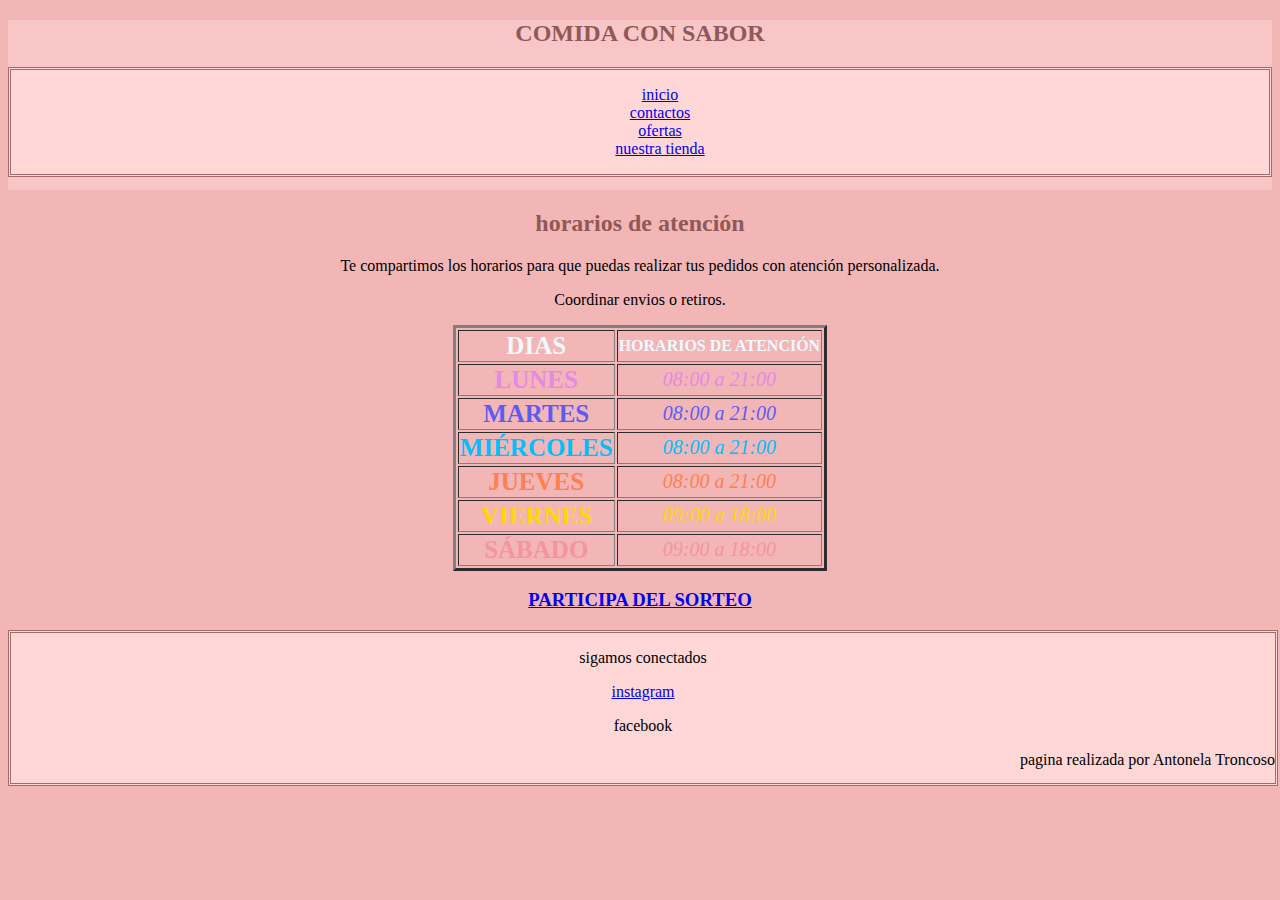
<file: pagina1.html>
<!DOCTYPE html>
<html>
    <head>
        <link rel="stylesheet" href="./Hojas de estilo css/style1.css">
        <meta charset="UTF-8">
        <meta http-equiv="X-UA-Compatible" content="IE=edge">
        <meta name="viewport" content="width=device-width, initial-scale=1.0">
        <title>horarios de atención</title>
    </head>
    <body>

        <header>
         <h2>COMIDA CON SABOR</h2>
         <nav >
               <ul>
               <li><a href="index.html">inicio</a></li>
               <li><a href="pagina2.html" target="_blank"> contactos</a></li>
               <li><a href="pagina3.html">ofertas</a></li>
               <li><a href="pagina4.html">nuestra tienda</a></li>
               </ul>
         </nav>      
        </header>

       <main>


<h2>horarios de atención</h2>
<p>Te compartimos los horarios para que puedas realizar tus pedidos con atención personalizada.</p>
<p>Coordinar envios o retiros. </p>


<table with="50%" border="3" align="center">
     
    <tr>
    <th class="negrita" colspan="1">DIAS  </th>
    <th colspan="1">HORARIOS DE ATENCIÓN</th> 
    </tr>
    <tr class="violeta">
        <td class="negrita">LUNES</td> <td class="cursiva" >08:00 a 21:00</td>
    </tr>  
     <tr class="azul">
        <td class="negrita">MARTES</td><td class="cursiva" > 08:00 a 21:00</td>
     </tr>
     <tr class="celeste">
        <td class="negrita">MIÉRCOLES</td><td class="cursiva" > 08:00 a 21:00</td>
     </tr>
     <tr class="naranja"> 
        <td class="negrita">JUEVES</td><td class="cursiva" > 08:00 a 21:00</td>
     </tr>  
     <tr class="amarillo">
        <td class="negrita">VIERNES</td> <td class="cursiva"> 09:00 a 18:00</td>
     </tr>
     <tr class="rosa">
        <td class="negrita">SÁBADO</td></td> <td class="cursiva"> 09:00 a 18:00</td>
     </tr>
</table>


  


<a href="pagina2.html" target="_blank"><h3>PARTICIPA DEL SORTEO </h3></a>
    
   





</main>

<footer> 
      <p>sigamos conectados</p>
      <p><a href="https://instagram.com/comida.consabor?igshid=YmMyMTA2M2Y=">instagram</a></p>
      <p><a href="https://www.facebook.com/profile.php?id=100065412762309"></a>facebook</p>
      <p align="right">pagina realizada por Antonela Troncoso</p>
</footer>
    </body>
</html>
</file>
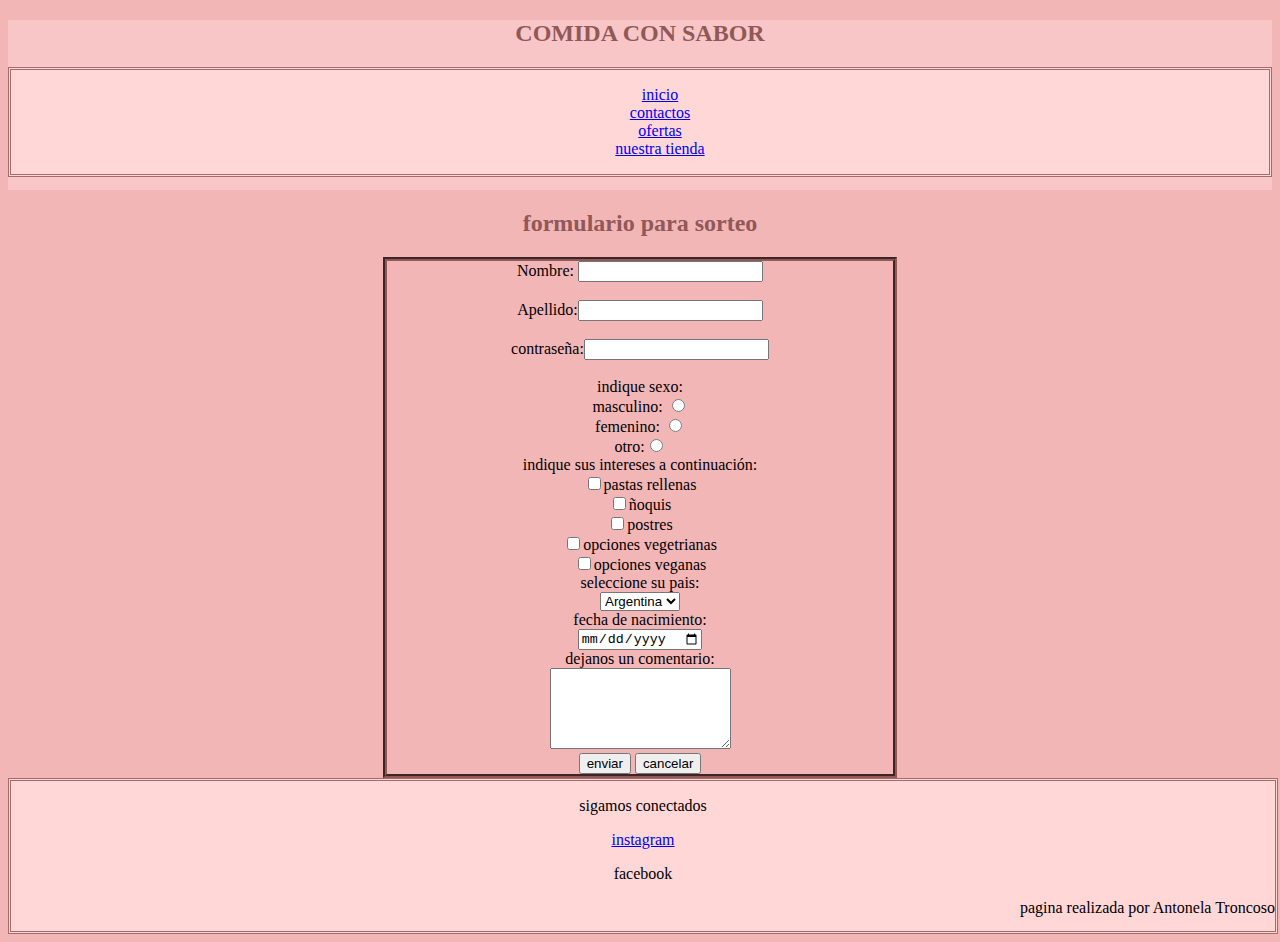
<file: pagina2.html>
<!DOCTYPE html>
<html>
    <head>
        <link rel="stylesheet" href="./Hojas de estilo css/style2.css">
        <meta charset="UTF-8">
        <meta http-equiv="X-UA-Compatible" content="IE=edge">
        <meta name="viewport" content="width=device-width, initial-scale=1.0">
        <title>formulario</title>
     </head>
     <body>

         <header>
             <h2>COMIDA CON SABOR</h2>
       
             <nav>
               <ul>
               <li><a href="index.html">inicio</a></li>
               <li><a href="pagina1.html">contactos</a></li>
               <li><a href="pagina3.html">ofertas</a></li>
               <li><a href="pagina4.html">nuestra tienda</a></li>
               </ul>
             </nav>      
         </header>
         <main>
           

                <h2>formulario para sorteo</h2>

                <form method="" action="" >
                    Nombre: <input type= "" name="Nombre"><br>
                    <br>
                    Apellido:<input type="" name="Apellido"><br>
                    <br>
                    contraseña:<input type="password" maxlength="8"><br>
                    <br>
                    indique sexo: <br>
                    masculino: <input type="radio" name="sexo"><br>
                    femenino: <input type="radio" name="sexo"><br>
                    otro:<input type="radio" name="sexo"><br>
                    indique sus intereses a continuación:<br>
                    <input type="checkbox" name="gustos">pastas rellenas<br>
                    <input type="checkbox" name="gustos">ñoquis<br>
                    <input type="checkbox" name="gustos">postres<br>
                    <input type="checkbox" name="gustos">opciones vegetrianas<br>
                    <input type="checkbox" name="gustos">opciones veganas<br>
                    seleccione su pais:<br>
                    <select id="pais" name="pais">
                        <option value="arg">Argentina</option>
                        <option value="bra">Brasil</option>
                        <option value="chi">Chile</option>
                        <option value="uru">Uruguay</option>
                    </select><br>
                    fecha de nacimiento:<br>
                    
                    <input type="date"><br>

                    
                    dejanos un comentario:<br>
                    <textarea name="" id="" cols="20" rows="5">

                    </textarea><br>
                    
                    


                    <input type="submit" value="enviar" size="30">
                    <input type="reset" value="cancelar">
                </form>


            
            
            
            
    </main>
    </body>
    <footer> 
            <p>sigamos conectados</p>
            <p><a href="https://instagram.com/comida.consabor?igshid=YmMyMTA2M2Y=">instagram</a></p>
            <p><a href="https://www.facebook.com/profile.php?id=100065412762309"></a>facebook</p>
            <p align="right">pagina realizada por Antonela Troncoso</p>
           
     </footer>
       
</html>
</file>
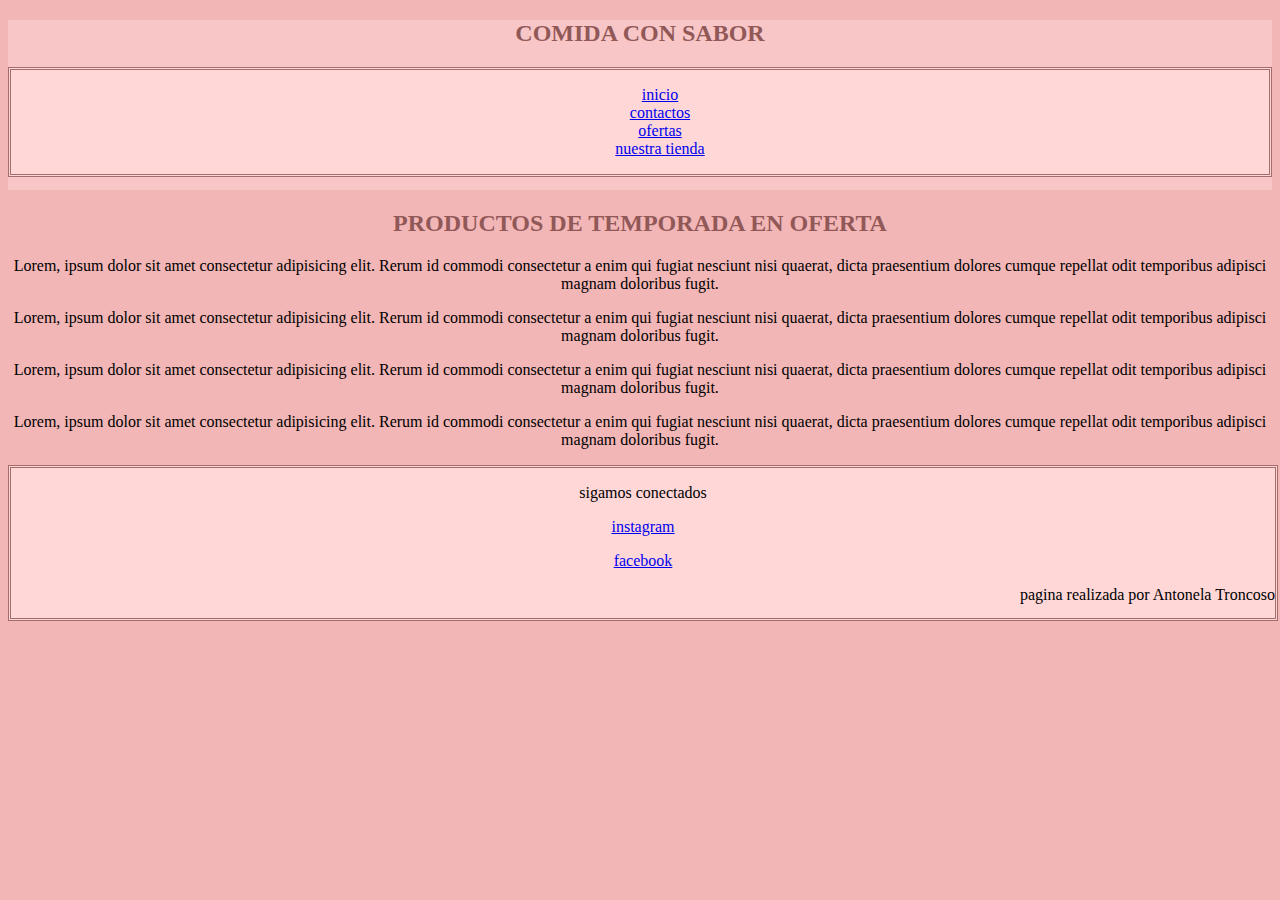
<file: pagina3.html>
<!DOCTYPE html>
<html>
    <head>
        <link rel="stylesheet" href="./Hojas de estilo css/style3.css">
        <meta charset="UTF-8">
        <meta http-equiv="X-UA-Compatible" content="IE=edge">
        <meta name="viewport" content="width=device-width, initial-scale=1.0">
        <title>horarios de atención</title>
    </head>
    <body>

        <header>
          <h2>COMIDA CON SABOR</h2>
             <nav >
                <ul>
                <li><a href="index.html">inicio</a></li>
                <li><a href="pagina1.html" target="_blank"> contactos</a></li>
                <li><a href="pagina3.html">ofertas</a></li>
                <li><a href="pagina4.html">nuestra tienda</a></li>
                </ul>
             </nav>      
        </header>
       <main>

<h2>PRODUCTOS DE TEMPORADA EN OFERTA</h2>


<p>Lorem, ipsum dolor sit amet consectetur adipisicing elit. Rerum id commodi consectetur a enim qui fugiat nesciunt nisi quaerat, dicta praesentium dolores cumque repellat odit temporibus adipisci magnam doloribus fugit.</p>

<p>Lorem, ipsum dolor sit amet consectetur adipisicing elit. Rerum id commodi consectetur a enim qui fugiat nesciunt nisi quaerat, dicta praesentium dolores cumque repellat odit temporibus adipisci magnam doloribus fugit.</p>

<p>Lorem, ipsum dolor sit amet consectetur adipisicing elit. Rerum id commodi consectetur a enim qui fugiat nesciunt nisi quaerat, dicta praesentium dolores cumque repellat odit temporibus adipisci magnam doloribus fugit.</p>

<p>Lorem, ipsum dolor sit amet consectetur adipisicing elit. Rerum id commodi consectetur a enim qui fugiat nesciunt nisi quaerat, dicta praesentium dolores cumque repellat odit temporibus adipisci magnam doloribus fugit.</p>


    </main>
   <footer>
    <p>sigamos conectados</p>
      <p><a href="https://instagram.com/comida.consabor?igshid=YmMyMTA2M2Y=">instagram</a></p>

     <p><a href="https://www.facebook.com/profile.php?id=100065412762309">facebook</a></p>
     <p align="right">pagina realizada por Antonela Troncoso</p>
</footer>
</html>
</file>
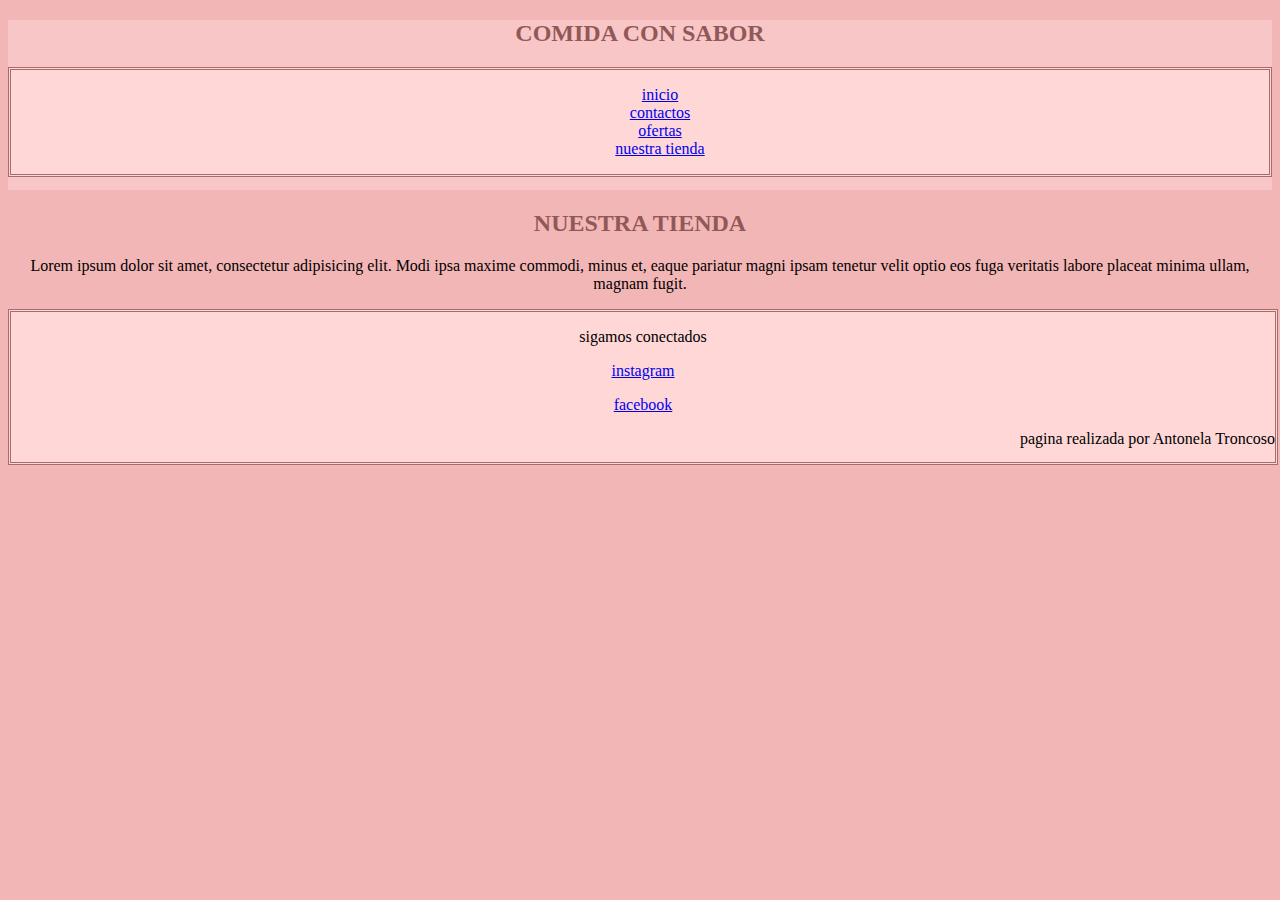
<file: pagina4.html>
<!DOCTYPE html>
<html>
    <head>
        <link rel="stylesheet" href="./Hojas de estilo css/style4.css">
        <meta charset="UTF-8">
        <meta http-equiv="X-UA-Compatible" content="IE=edge">
        <meta name="viewport" content="width=device-width, initial-scale=1.0">
        <title>nuestra tienda</title>
     </head>

    <body>
        <header>
            <h2>COMIDA CON SABOR</h2>
       
             <nav>
               <ul>
               <li><a href="index.html">inicio</a></li>
               <li><a href="pagina1.html">contactos</a></li>
               <li><a href="pagina3.html">ofertas</a></li>
               <li><a href="pagina4.html">nuestra tienda</a></li>
               </ul>
             </nav>      
         </header>
         <main>
          <h2>NUESTRA TIENDA </h2>

             <p>Lorem ipsum dolor sit amet, consectetur adipisicing elit. Modi ipsa maxime commodi, minus et, eaque pariatur magni ipsam tenetur velit optio eos fuga veritatis labore placeat minima ullam, magnam fugit.</p>

      




      </main> 
  </body>
      <footer>
        <p>sigamos conectados</p>
          <p><a href="https://instagram.com/comida.consabor?igshid=YmMyMTA2M2Y=">instagram</a></p>
    
         <p><a href="https://www.facebook.com/profile.php?id=100065412762309">facebook</a></p>
         <p align="right">pagina realizada por Antonela Troncoso</p>
    </footer>
    </html>
</file>
<file: Hojas de estilo css/style1.css>
/*hoja de estilo para pagina1 horarios de atencion */

/*atributos par el body*/

body{
    background-color:#f3b6b6;
    text-align: center;}

h2{
color: #915858;
text-align: center;}


    /*atributos para el header*/
    header{
        background-color:#f8c6c6 ;
        width: 100%;
        height: 170px;
         }


/*atributos para el nav */

nav{
    border:3px double #a56c6c ;
    background-color: #ffd7d7;
}


ul li{
list-style: none;}










/* cuadro de horarios*/
.cursiva{
    font-style: italic;
    font-size: 20px;
    }
 
 
 .negrita{
     font-weight:bold ;
     font-size: 25px;
    ;}

tr th{
    color: aliceblue;
}    
 

.violeta{
    color: rgb(229, 137, 229);}

.azul{
    color: rgb(92, 92, 245);}

.celeste{
    color: deepskyblue;}


.naranja{
    color: coral;}

.amarillo{
    color:gold;

}

.rosa{
    color: rgb(243, 148, 163);
}

/*atributos para el footer*/

footer{
    border:3px double #a56c6c ;
    background-color: #ffd7d7;
    width: 100%;
    height: 150px;
}
</file>
<file: Hojas de estilo css/style2.css>
/*hoja de atributos para pag2  contactos formulario */

/*atributos par el body*/

body{
    background-color:#f3b6b6;
    text-align: center;}

h2{
color: #915858;
text-align: center;}


    /*atributos para el header*/
    header{
        background-color:#f8c6c6 ;
        width: 100%;
        height: 170px;
         }


/*atributos para el nav */

nav{
    border:3px double #a56c6c ;
    background-color: #ffd7d7;
}


ul li{
list-style: none;}



/*atributos para el footer*/
footer{
    border:3px double #a56c6c ;
    background-color: #ffd7d7;
    width: 100%;
    height: 150px;
}

/*atributos para el form*/
form{
    border: 4px groove #915858 ;
    width: 40%;
    margin-left: auto; 
    margin-right: auto;

}
</file>
<file: Hojas de estilo css/style3.css>
/*hoja de estilo par ala pagina3 ofertas*/
/*atributos par el body*/

body{
    background-color:#f3b6b6;
    text-align: center;}

h2{
color: #915858;
text-align: center;}


    /*atributos para el header*/
    header{
        background-color:#f8c6c6 ;
        width: 100%;
        height: 170px;
         }


/*atributos para el nav */

nav{
    border:3px double #a56c6c ;
    background-color: #ffd7d7;
}


ul li{
list-style: none;}



/*atributos para el footer*/
footer{
    border:3px double #a56c6c ;
    background-color: #ffd7d7;
    width: 100%;
    height: 150px;}
</file>
<file: Hojas de estilo css/style4.css>
/*hoja de atribitos para pagina4 nuestra tienda*/

/*atributos par el body*/

body{
    background-color:#f3b6b6;
    text-align: center;}

h2{
color: #915858;
text-align: center;}


    /*atributos para el header*/
    header{
        background-color:#f8c6c6 ;
        width: 100%;
        height: 170px;
         }


/*atributos para el nav */

nav{
    border:3px double #a56c6c ;
    background-color: #ffd7d7;
}


ul li{
list-style: none;}



/*atributos para el footer*/
footer{
    border:3px double #a56c6c ;
    background-color: #ffd7d7;
    width: 100%;
    height: 150px;}
</file>
